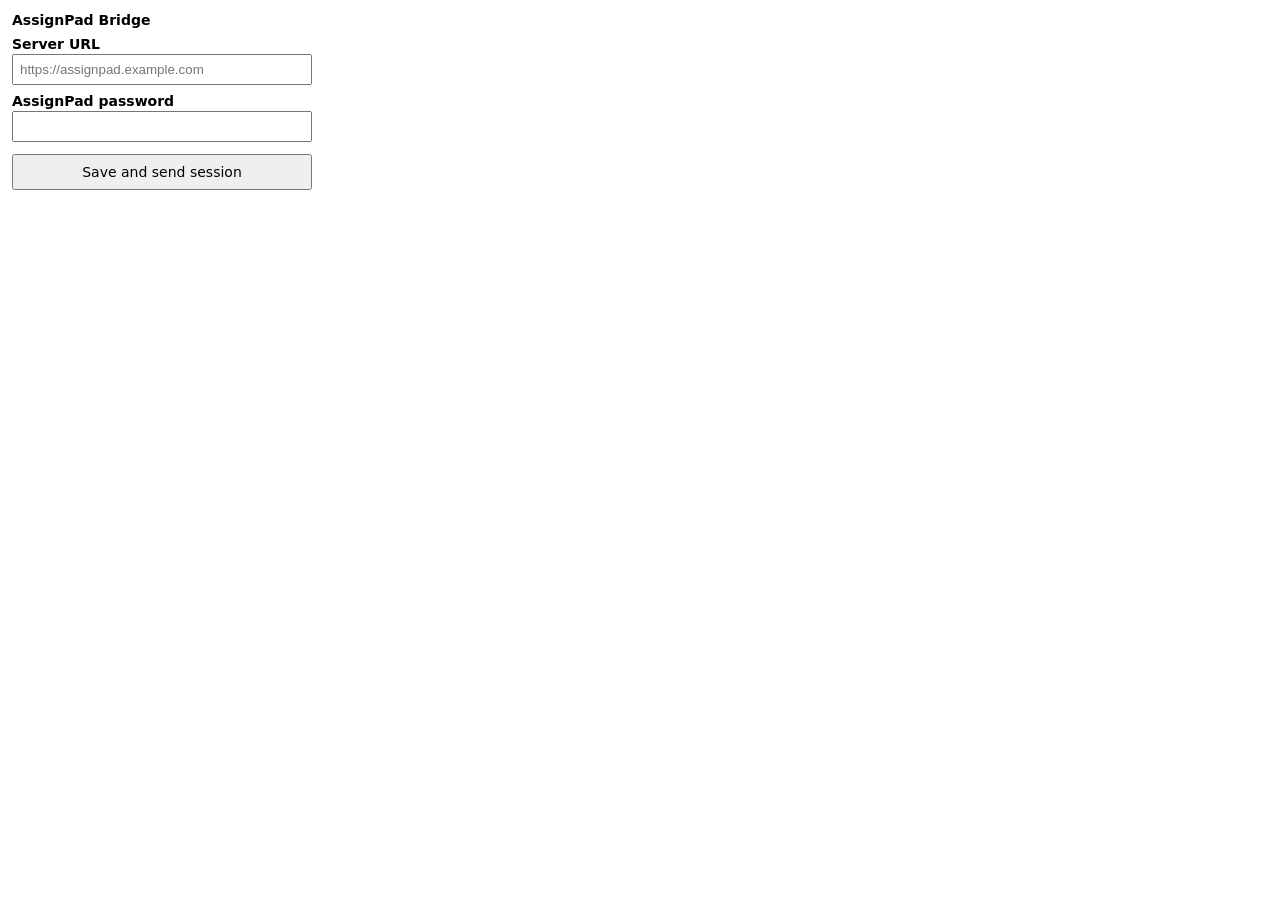
<file: extension/popup.html>
<!doctype html>
<html>
<head>
  <meta charset="utf-8">
  <style>
    body { font: 14px system-ui, sans-serif; width: 300px; margin: 12px; }
    label { display: block; margin: 8px 0 2px; font-weight: 600; }
    input { width: 100%; box-sizing: border-box; padding: 6px; }
    button { margin-top: 12px; width: 100%; padding: 8px; font: inherit; cursor: pointer; }
    #msg { margin-top: 10px; min-height: 1.4em; }
    .ok { color: #1a7f37; } .bad { color: #cf222e; }
  </style>
</head>
<body>
  <strong>AssignPad Bridge</strong>
  <label for="server">Server URL</label>
  <input id="server" placeholder="https://assignpad.example.com">
  <label for="token">AssignPad password</label>
  <input id="token" type="password">
  <button id="save">Save and send session</button>
  <div id="msg"></div>
  <script src="popup.js"></script>
</body>
</html>
</file>
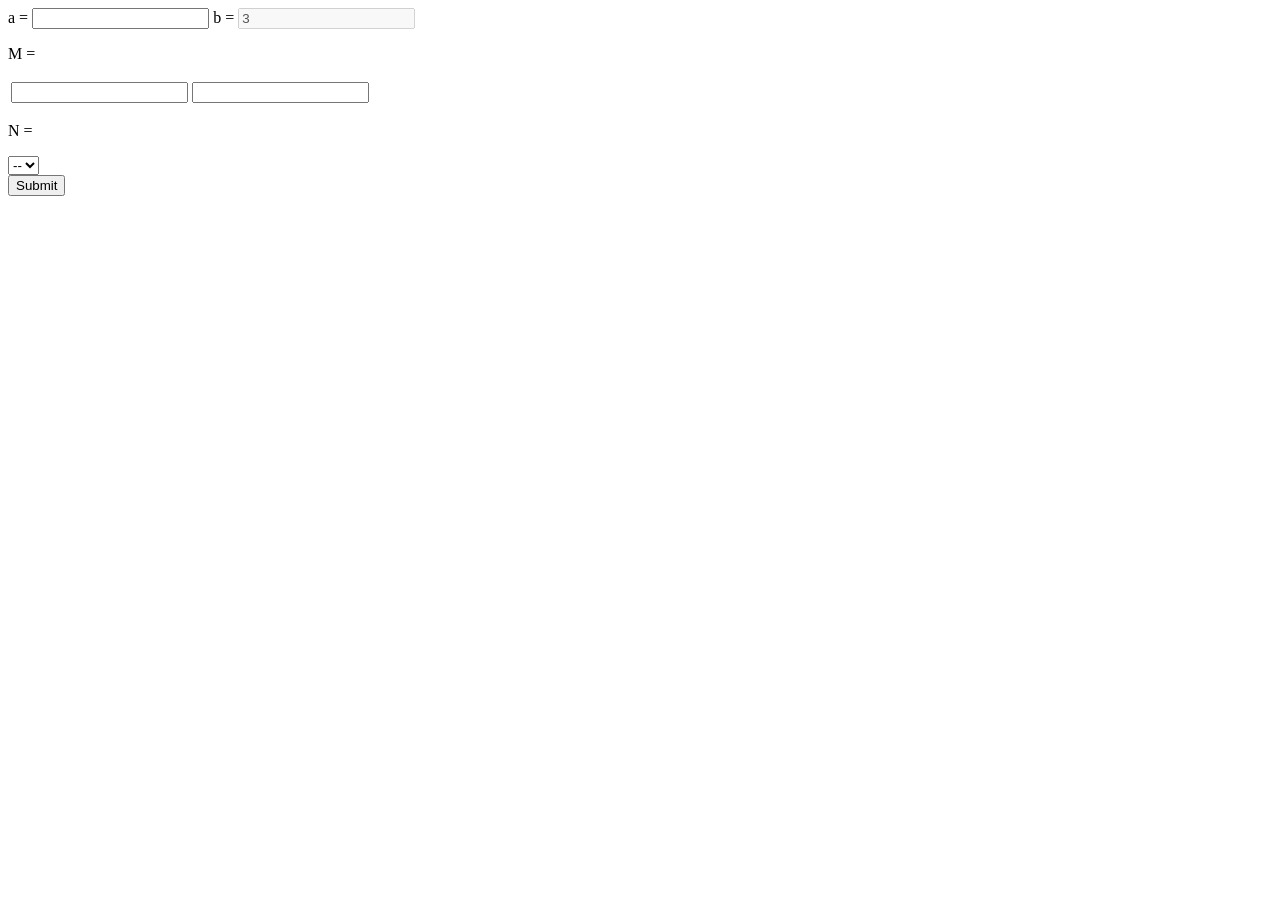
<file: tests/fixtures/types.html>
<html><head><title>Types - X</title></head><body>
<div class="assignment" id="assignment1" data-assignment-name="Types">
<div class="waQBox" id="question11_0"><div class="studentQuestionContent">
<p>a = <input type="text" name="RN_11_0_0_5" id="RN_11_0_0_5" value=""><input type="hidden" id="RN_11_0_0_5_settings" value="{}">
b = <input type="text" name="RN_11_0_1_5" id="RN_11_0_1_5" value="3" disabled></p>
<p>M = <span class="qTextField"><div id="matrix_RB_11_0_2_5" class="matrix_input"><table class="matrix"><tr><td><input type="text"></td><td><input type="text"></td></tr></table></div>
<script>window.addEvent('domready', function(){ matrix_initialize('RB_11_0_2_5', 3, 2, 'matrix', 'RB_11_0_2_5', 0, 0); });</script>
<input type="hidden" name="RB_11_0_2_5" id="RB_11_0_2_5" value=""></span></p>
<p>N = <span class="qTextField"><div id="matrix_RB_11_0_3_5" class="matrix_input"></div>
<input type="hidden" name="RB_11_0_3_5" id="RB_11_0_3_5" value="[1,2;3,4]"></span></p>
<select name="RC_11_0_4_5"><option value="">--</option><option value="a">A</option></select>
</div><input type="submit" name="submit" value="Submit"></div></div></body></html>
</file>
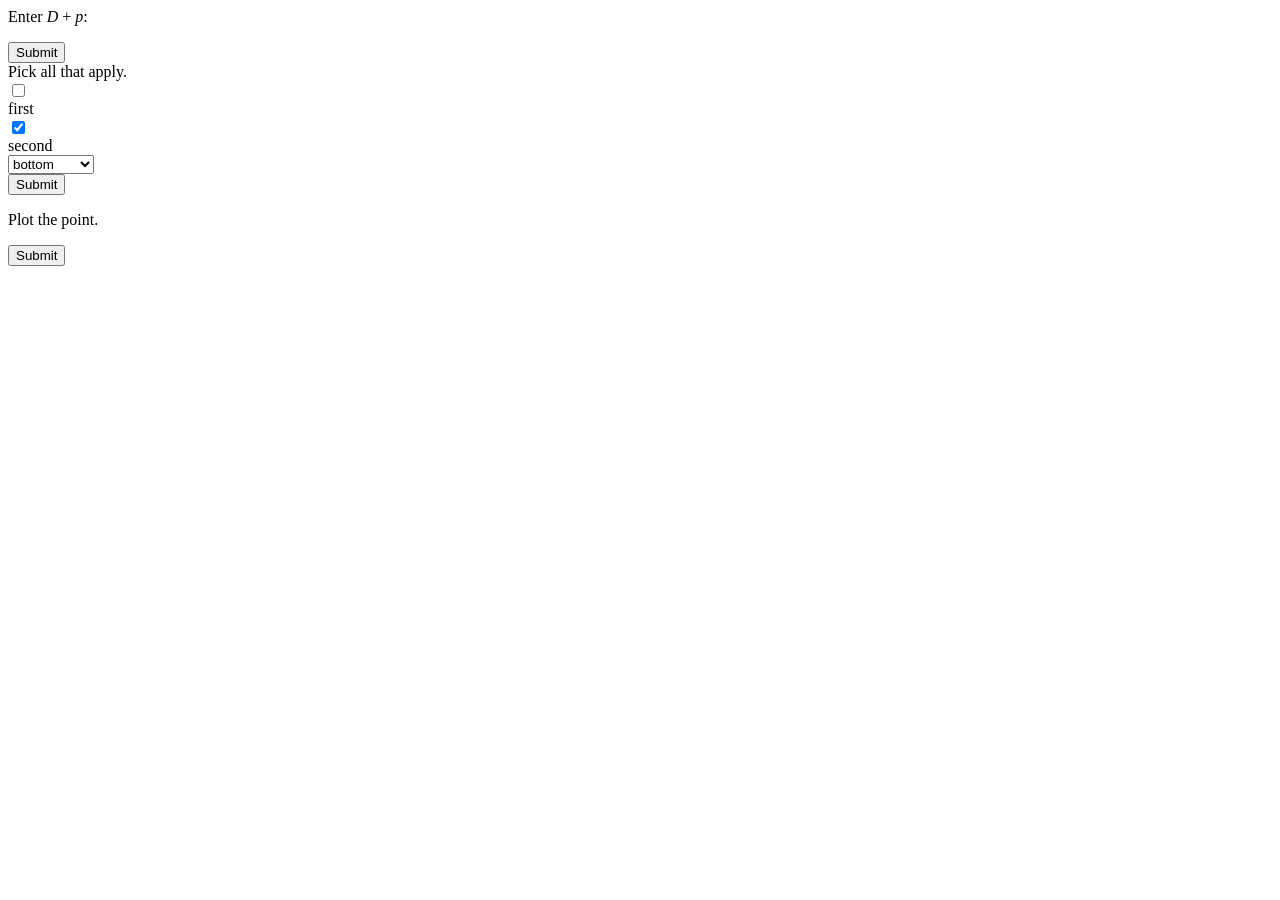
<file: tests/fixtures/types2.html>
<html><head><title>Types2 - X</title></head><body><form>
<div class="assignment" id="assignment2" data-assignment-name="Types2">
<div class="waQBox" id="question21_0"><div class="studentQuestionContent">
<p>Enter <i>D</i> + <i>p</i>:</p>
<div class="mathtype-wrapper"><div id="editable-math-RQ_21_0_0_7" class="mathtype mtClosed" data-boxid="RQ_21_0_0_7"></div></div>
<input type="hidden" name="RQ_21_0_0_7" id="RQ_21_0_0_7" value="&lt;math xmlns=&quot;http://www.w3.org/1998/Math/MathML&quot;&gt;&lt;mi&gt;D&lt;/mi&gt;&lt;/math&gt;">
<input type="hidden" id="enabled_RQ_21_0_0_7" value="1">
<span class="padMark"><span id="RQ_21_0_0_7_mark" class="waMark single mIncorrect"></span></span>
<input type="hidden" id="RQ_21_0_0_7_settings" value="{&quot;mathtype&quot;:1,&quot;pad&quot;:&quot;mt_calc&quot;}">
</div><input type="submit" name="submit" value="Submit"></div>
<div class="waQBox" id="question22_1"><div class="studentQuestionContent">
<div class="wa1par">Pick all that apply.</div>
<div class="wa1ans msel"><input type="hidden" name="RS_22_1_0_8" value="1" id="RS_22_1_0_8">
<div class="multBox"><div class="waMarkWrap"><span id="RS_22_1_0_8_mark" class="waMark mCorrect">
<span class="ms"><input type="checkbox" name="RS_22_1_0_8" value="0" id="RS_22_1_0_8_0"><label for="RS_22_1_0_8_0"><div class="watexline">first</div></label></span>
<span class="ms"><input type="checkbox" name="RS_22_1_0_8" value="1" id="RS_22_1_0_8_1" checked><label for="RS_22_1_0_8_1"><div class="watexline">second</div></label></span>
</span></div></div></div>
<select name="RC_22_1_1_8"><option value="">---Select---</option><option value="0">top</option><option value="1" selected>bottom</option></select>
<span id="RC_22_1_1_8_mark" class="waMark single mIncorrect"></span>
</div><input type="submit" name="submit" value="Submit"></div>
<div class="waQBox" id="question23_2"><div class="studentQuestionContent">
<p>Plot the point.</p>
<input type="hidden" name="RG_23_2_0_9" id="RG_23_2_0_9" value="&lt;cp/&gt;">
<input type="hidden" id="graphpad_mode_RG_23_2_0_9" value="enabled">
<span id="RG_23_2_0_9_mark" class="waMark"></span>
<div id="graphpad_div_RG_23_2_0_9"><div class="mount" data-input-name="RG_23_2_0_9"></div></div>
</div><input type="submit" name="submit" value="Submit"></div>
</div></form></body></html>
</file>
